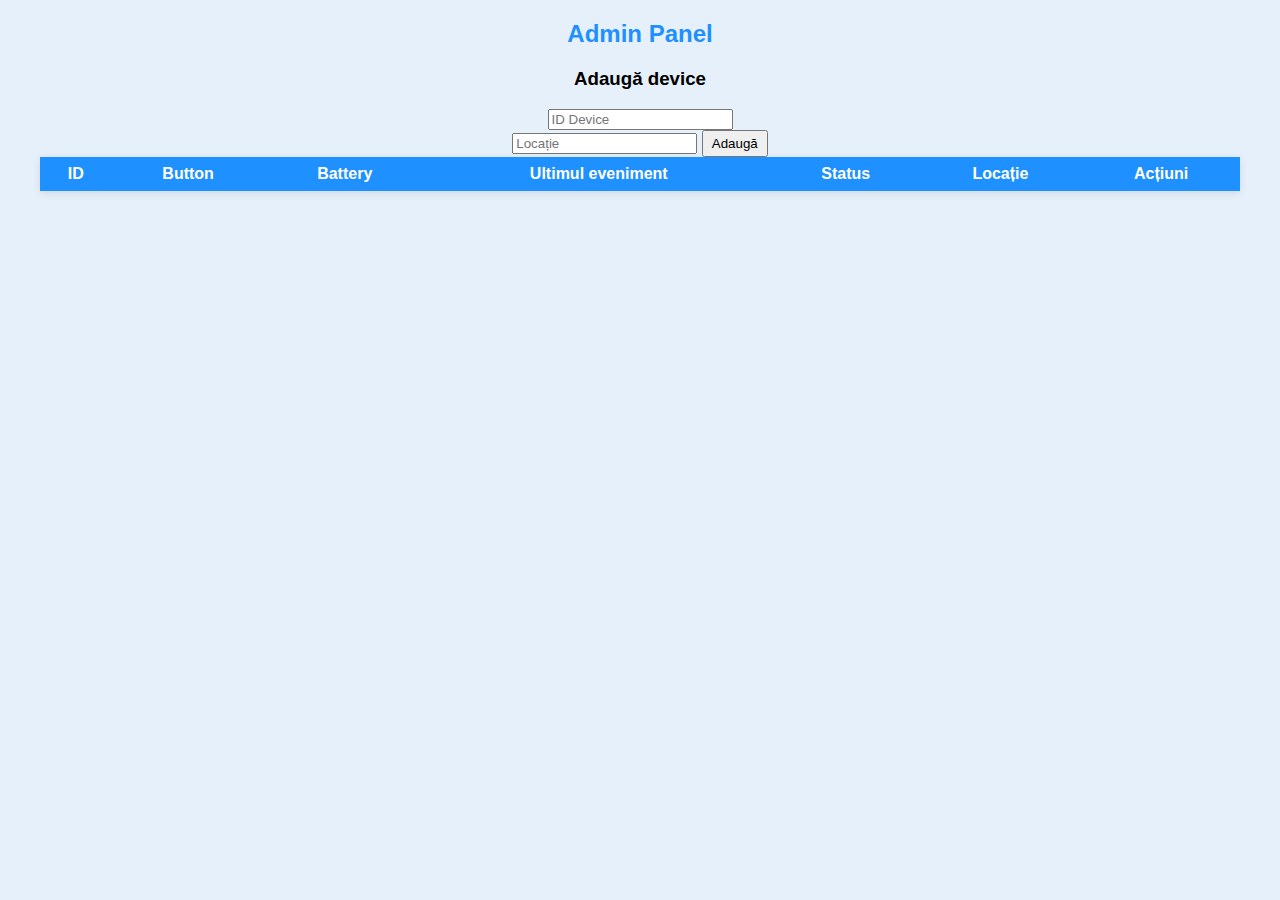
<file: admin.html>
<!DOCTYPE html>
<html lang="ro">
<head>
    <meta charset="UTF-8">
    <title>Admin BSmart</title>
    <link rel="stylesheet" href="style.css">
</head>
<body>
    <h2 style="text-align:center; color:#1e90ff;">Admin Panel</h2>

    <div style="width: 350px; margin: auto; text-align:center;">
        <h3>Adaugă device</h3>
        <input type="text" id="newId" placeholder="ID Device">
        <input type="text" id="newLoc" placeholder="Locație">
        <button onclick="addDevice()">Adaugă</button>
    </div>

    <table id="deviceTable">
        <thead>
            <tr>
                <th>ID</th>
                <th>Button</th>
                <th>Battery</th>
                <th>Ultimul eveniment</th>
                <th>Status</th>
                <th>Locație</th>
                <th>Acțiuni</th>
            </tr>
        </thead>
        <tbody></tbody>
    </table>

    <script src="app.js"></script>
</body>
</html>
</file>
<file: style.css>
body { font-family: Arial; background:#e6f0fa; }
h2 { text-align:center; color:#1e90ff }

.top-bar {
  width:95%; margin:auto; display:flex; justify-content:space-between;
}

.stats b { margin-right:10px }

.filters, .add-device {
  width:95%; margin:10px auto; display:flex; gap:10px;
}

table {
  width:95%; margin:auto; border-collapse:collapse;
  background:white; box-shadow:0 2px 8px rgba(0,0,0,.1)
}
th { background:#1e90ff; color:white }
td, th { padding:8px; text-align:center }

.status-dot {
  width:10px; height:10px; border-radius:50%;
  display:inline-block; margin-right:4px
}
.online { background:green }
.offline { background:red }

button { padding:4px 8px; cursor:pointer }
</file>
